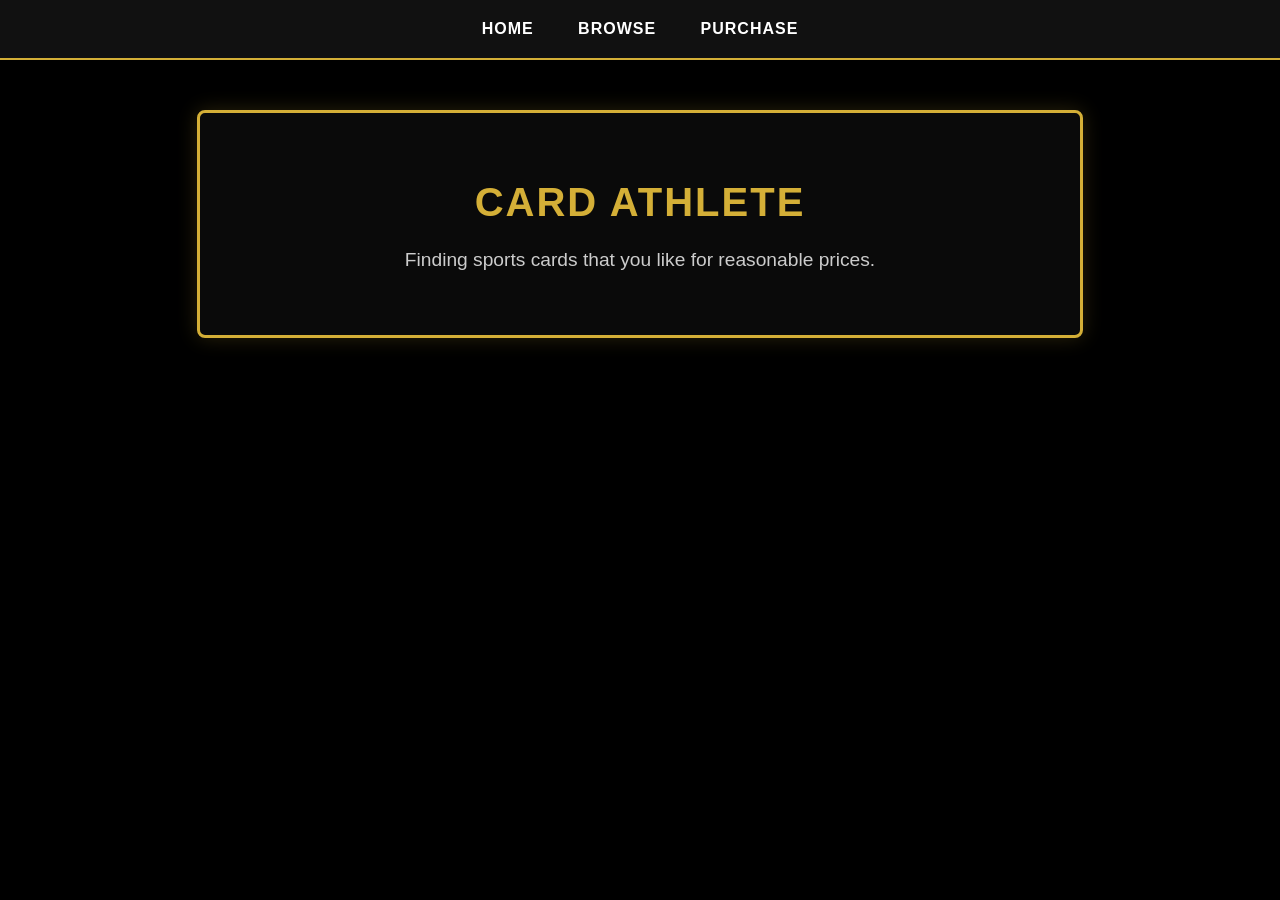
<file: index.html>
<!DOCTYPE html>
<html lang="en">
<head>
    <meta charset="UTF-8">
    <meta name="viewport" content="width=device-width, initial-scale=1.0">
    <title>Card Athlete | Home</title>
    <link rel="stylesheet" href="style.css">
</head>
<body>

    <nav>
        <a href="index.html">Home</a>
        <a href="browse.html">Browse</a>
        <a href="purchase.html">Purchase</a>
    </nav>

    <div class="container">
        <h1>Card Athlete</h1>
        <p>Finding sports cards that you like for reasonable prices.</p>
    </div>

</body>
</html>
</file>
<file: style.css>
/* Global Styles */
body {
    background-color: #000000;
    color: #ffffff;
    font-family: 'Segoe UI', Tahoma, Geneva, Verdana, sans-serif;
    margin: 0;
    padding: 0;
    display: flex;
    flex-direction: column;
    align-items: center;
}

/* Navigation Bar */
nav {
    width: 100%;
    background-color: #111111;
    border-bottom: 2px solid #D4AF37;
    padding: 20px 0;
    text-align: center;
    position: sticky;
    top: 0;
    z-index: 100;
}

nav a {
    color: #ffffff;
    text-decoration: none;
    font-weight: bold;
    text-transform: uppercase;
    margin: 0 20px;
    letter-spacing: 1px;
    transition: color 0.3s;
}

nav a:hover {
    color: #D4AF37;
}

/* Elegant Gold Border Wrapper */
.container {
    max-width: 800px;
    width: 90%;
    margin: 50px auto;
    padding: 40px;
    background-color: #0a0a0a;
    border: 3px solid #D4AF37;
    box-shadow: 0px 0px 20px rgba(212, 175, 55, 0.2);
    text-align: center;
    border-radius: 8px;
}

/* Headings & Text */
h1 {
    color: #D4AF37;
    font-size: 2.5rem;
    text-transform: uppercase;
    letter-spacing: 2px;
    margin-bottom: 20px;
}

p {
    font-size: 1.2rem;
    line-height: 1.6;
    color: #cccccc;
}

/* Email Button */
.gold-btn {
    display: inline-block;
    background-color: #D4AF37;
    color: #000000;
    padding: 12px 30px;
    text-decoration: none;
    font-weight: bold;
    text-transform: uppercase;
    border-radius: 5px;
    margin-top: 20px;
    transition: background 0.3s;
}

.gold-btn:hover {
    background-color: #FFF;
}

/* Slider Mechanic Styles */
.slider-container {
    position: relative;
    max-width: 400px;
    margin: 30px auto;
    border: 2px solid #D4AF37;
    background: #111;
    overflow: hidden;
    height: 500px;
    display: flex;
    align-items: center;
    justify-content: center;
}

.slider-container img {
    max-width: 100%;
    max-height: 100%;
    display: none;
}

.slider-container img.active {
    display: block;
}

.slider-btn {
    position: absolute;
    top: 50%;
    transform: translateY(-50%);
    background: rgba(0, 0, 0, 0.7);
    color: #D4AF37;
    border: 1px solid #D4AF37;
    font-size: 24px;
    padding: 10px 15px;
    cursor: pointer;
    user-select: none;
    transition: 0.3s;
}

.slider-btn:hover {
    background: #D4AF37;
    color: #000;
}

.prev { left: 10px; }
.next { right: 10px; }
</file>
